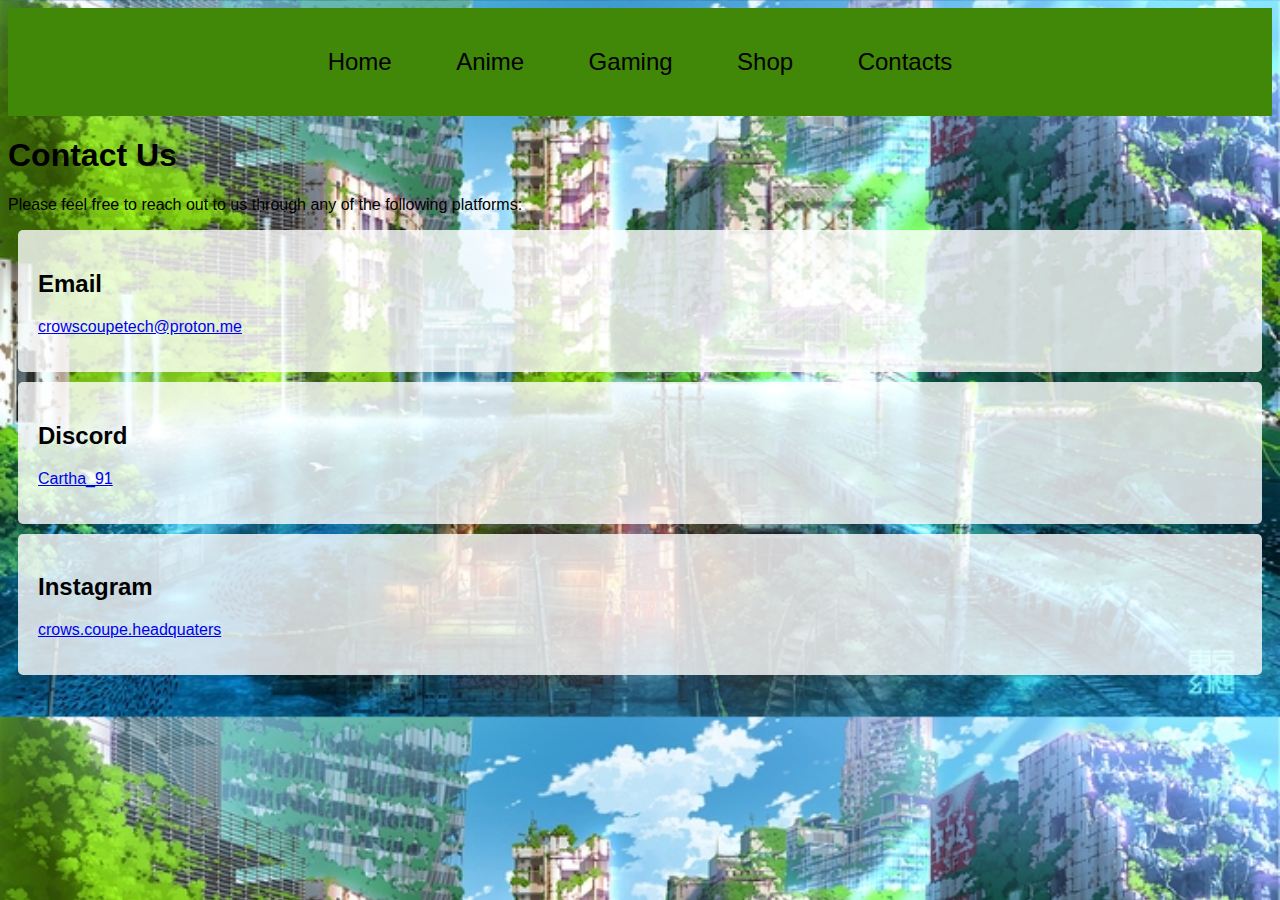
<file: contacts.html>
<!DOCTYPE html>
<html>
<head>
    <title>Contact Us</title>
    <link rel="stylesheet" type="text/css" href="contacts.css">
</head>
<body>
    <nav class="navbar">
        <div class="container">
          <div class="logo">
            <!-- Your logo here -->
          </div>
          <div class="menu">
            <a href="index.html" class="button">Home</a>
            <a href="Anime.html" class="button">Anime</a>
            <a href="Gaming.html" class="button">Gaming</a>
            <a href="Shop.html" class="button">Shop</a>
            <a href="contacts.html" class="button">Contacts</a>
          </div>
        </div>
      </nav>
    <h1>Contact Us</h1>
    <p>Please feel free to reach out to us through any of the following platforms:</p>
    <div class="contact-section">
        <h2>Email</h2>
        <p><a href="mailto:crowscoupetech@proton.me">crowscoupetech@proton.me</a></p>
    </div>
    <div class="contact-section">
        <h2>Discord</h2>
        <p><a href="https://discord.gg/JV4TeFfc49">Cartha_91</a></p>
    </div>
    <div class="contact-section">
        <h2>Instagram</h2>
        <p><a href="https://www.instagram.com/crows.coupe.headquaters?igsh=MTc2MmswZGY2cmFzeQ==">crows.coupe.headquaters</a></p>
    </div>
</body>
</html>
</file>
<file: contacts.css>
body {
    font-family: 'Cizel', sans-serif;
    background-image: url('images/mtcbackground.jpg');
    background-size: cover;
}
.contact-section {
    background-color: rgba(255, 255, 255, 0.8);
    margin: 10px;
    padding: 20px;
    border-radius: 5px;
}

.navbar {
    background-color:rgb(65, 135, 8);
    padding: 20px 0; /* Increase the vertical padding */
    justify-content: center;
  }
  
  .navbar .button {
    font-size: 24px; /* Increase the font size */
  }

  .button {
    display: inline-block;
    padding: 10px 20px;
    margin: 10px;
    border: none;
    border-radius: 5px;
    color: var(--tertiary-color);
    background-color: var(--primary-color);
    text-decoration: none;
    font-size: 18px;
    cursor: pointer;
    transition: all 0.3s ease-in-out;
  }
  
  .button:hover {
    transform: scale(1.1);
    box-shadow: 0 0 10px var(--primary-color);
  }

  .navbar .container {
    display: flex;
    justify-content: center;
  }
</file>
